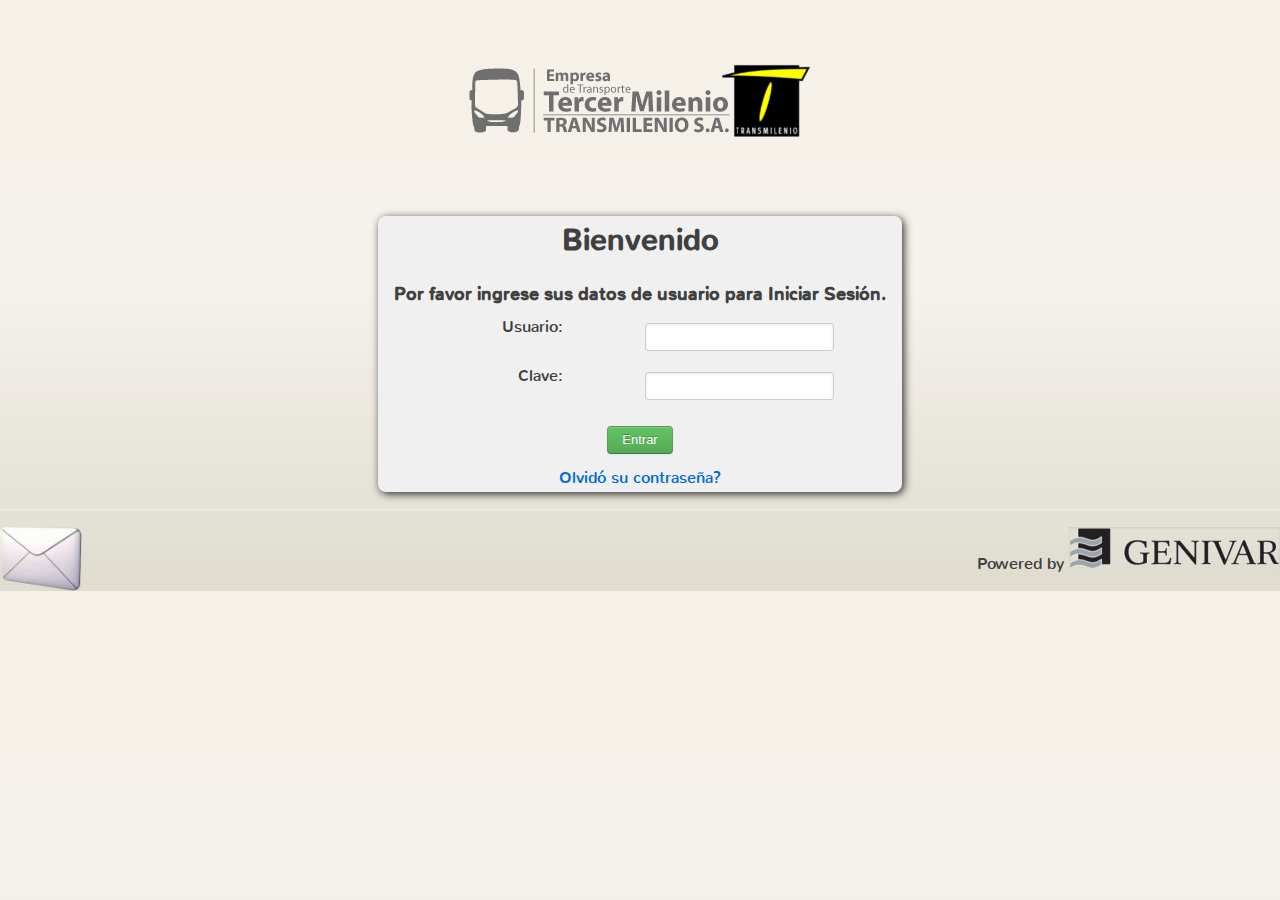
<file: index.html>
<!DOCTYPE html>
<html lang="es">
<head>
	<meta charset="utf-8"/>
	<meta name="viewport" content="width=device-width, initial-scale=1" />
	
	<title>Interventoría SITP</title>
	
	<link rel="stylesheet" href="css/jquery-ui-1.8.16.custom.css" rel="stylesheet" />
    <link rel="stylesheet" href="css/bootstrap.css" rel="stylesheet">

    <link rel="stylesheet" href="css/estilos.css" />
	
	<script src="Tools/HTML5/HTML5_enabling_script.js"></script>
	<script src="Tools/HTML5/prefixfree.min.js"></script>
	<script src="Tools/HTML5/jquery.js"></script>
	<script src="Tools/HTML5/jquery-ui.js"></script>
	
	<script src="js/funciones.js"></script>

	<link  rel="shortcut icon" href="css/imagenes/favicon.ico" />
</head>
<body>
<header>
</header>
<form id='frmLogin' href='#'>
	<h1>Bienvenido</h1>
	<h3>Por favor ingrese sus datos de usuario para Iniciar Sesión.</h3>
	<label class='labelForm' for='txtUsername'>Usuario:</label><input class='inputForm' type='text' id='txtUsername'/>
	<label class='labelForm' for='txtPassword'>Clave:</label><input class='inputForm' type='password' id='txtPassword'/>
	</br></br><input class='ui-button-success ui-button ui-widget ui-state-default ui-corner-all ui-button-text-only' type='submit' id='btnLogin' value='Entrar'/></br></br>
		<div id = "alertEstadoLogin" class="ui-widget">
			<div class="ui-state-error ui-corner-all" style="padding: 0 .7em;"> 
				<p><span class="ui-icon ui-icon-alert" style="float: left; margin-right: .3em;"></span> 
				<strong>Error:</strong>Acceso Denegado.</p>
			</div>
		</div>
	<a href='#'>Olvidó su contraseña?</a>
</form>

<footer>
	<a href="webmail"><img type='image' src='css/imagenes/correo.png' style="float:left;height:4em"/></a>
	Powered by <input type='image' src='css/imagenes/LogoGenivar-mini.png'/>
</footer>
</body>
</html>
</file>
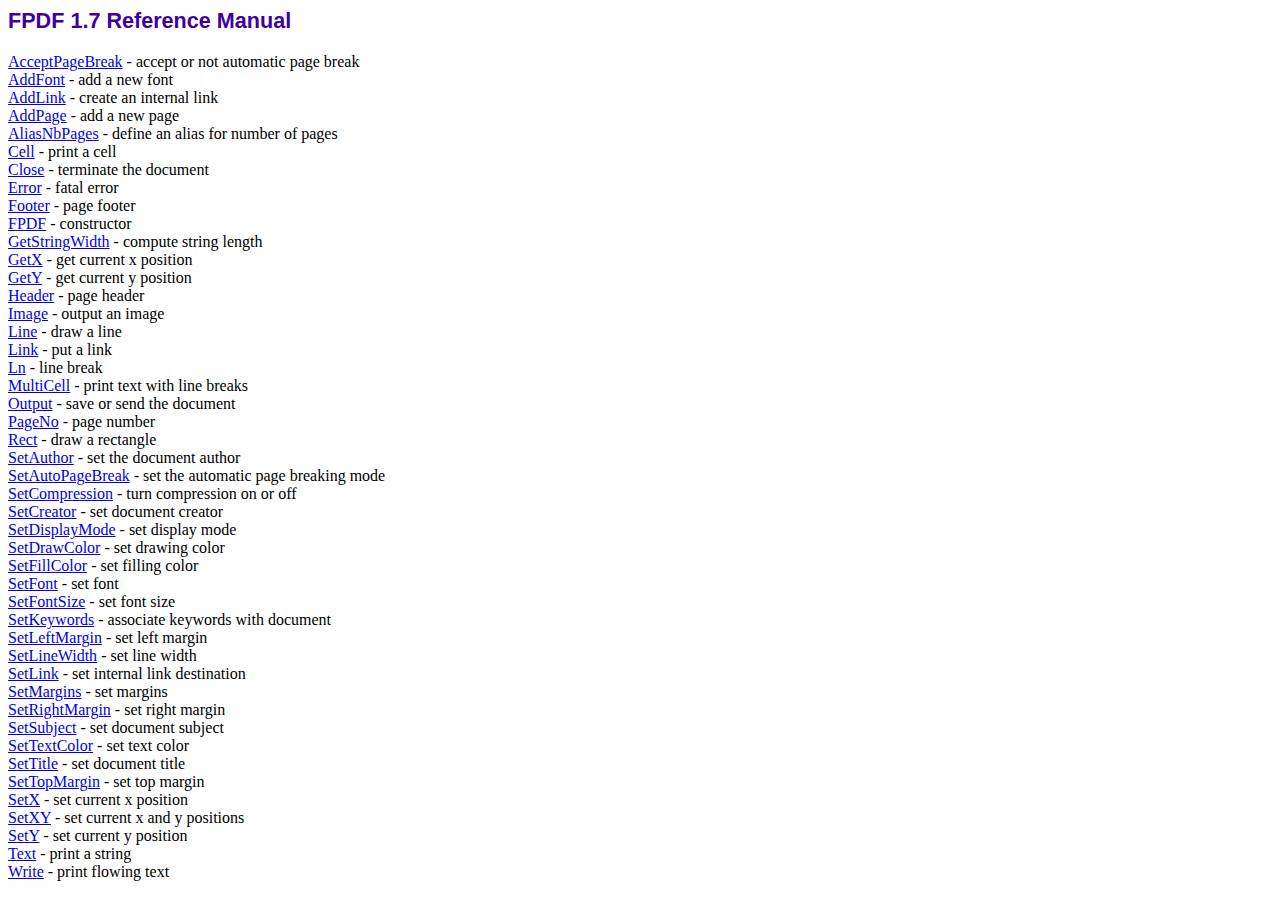
<file: Tools/FPDF/doc/index.htm>
<!DOCTYPE html PUBLIC "-//W3C//DTD HTML 4.01 Transitional//EN">
<html>
<head>
<meta http-equiv="Content-Type" content="text/html; charset=ISO-8859-1">
<title>FPDF 1.7 Reference Manual</title>
<link type="text/css" rel="stylesheet" href="../fpdf.css">
</head>
<body>
<h1>FPDF 1.7 Reference Manual</h1>
<a href="acceptpagebreak.htm">AcceptPageBreak</a> - accept or not automatic page break<br>
<a href="addfont.htm">AddFont</a> - add a new font<br>
<a href="addlink.htm">AddLink</a> - create an internal link<br>
<a href="addpage.htm">AddPage</a> - add a new page<br>
<a href="aliasnbpages.htm">AliasNbPages</a> - define an alias for number of pages<br>
<a href="cell.htm">Cell</a> - print a cell<br>
<a href="close.htm">Close</a> - terminate the document<br>
<a href="error.htm">Error</a> - fatal error<br>
<a href="footer.htm">Footer</a> - page footer<br>
<a href="fpdf.htm">FPDF</a> - constructor<br>
<a href="getstringwidth.htm">GetStringWidth</a> - compute string length<br>
<a href="getx.htm">GetX</a> - get current x position<br>
<a href="gety.htm">GetY</a> - get current y position<br>
<a href="header.htm">Header</a> - page header<br>
<a href="image.htm">Image</a> - output an image<br>
<a href="line.htm">Line</a> - draw a line<br>
<a href="link.htm">Link</a> - put a link<br>
<a href="ln.htm">Ln</a> - line break<br>
<a href="multicell.htm">MultiCell</a> - print text with line breaks<br>
<a href="output.htm">Output</a> - save or send the document<br>
<a href="pageno.htm">PageNo</a> - page number<br>
<a href="rect.htm">Rect</a> - draw a rectangle<br>
<a href="setauthor.htm">SetAuthor</a> - set the document author<br>
<a href="setautopagebreak.htm">SetAutoPageBreak</a> - set the automatic page breaking mode<br>
<a href="setcompression.htm">SetCompression</a> - turn compression on or off<br>
<a href="setcreator.htm">SetCreator</a> - set document creator<br>
<a href="setdisplaymode.htm">SetDisplayMode</a> - set display mode<br>
<a href="setdrawcolor.htm">SetDrawColor</a> - set drawing color<br>
<a href="setfillcolor.htm">SetFillColor</a> - set filling color<br>
<a href="setfont.htm">SetFont</a> - set font<br>
<a href="setfontsize.htm">SetFontSize</a> - set font size<br>
<a href="setkeywords.htm">SetKeywords</a> - associate keywords with document<br>
<a href="setleftmargin.htm">SetLeftMargin</a> - set left margin<br>
<a href="setlinewidth.htm">SetLineWidth</a> - set line width<br>
<a href="setlink.htm">SetLink</a> - set internal link destination<br>
<a href="setmargins.htm">SetMargins</a> - set margins<br>
<a href="setrightmargin.htm">SetRightMargin</a> - set right margin<br>
<a href="setsubject.htm">SetSubject</a> - set document subject<br>
<a href="settextcolor.htm">SetTextColor</a> - set text color<br>
<a href="settitle.htm">SetTitle</a> - set document title<br>
<a href="settopmargin.htm">SetTopMargin</a> - set top margin<br>
<a href="setx.htm">SetX</a> - set current x position<br>
<a href="setxy.htm">SetXY</a> - set current x and y positions<br>
<a href="sety.htm">SetY</a> - set current y position<br>
<a href="text.htm">Text</a> - print a string<br>
<a href="write.htm">Write</a> - print flowing text<br>
</body>
</html>
</file>
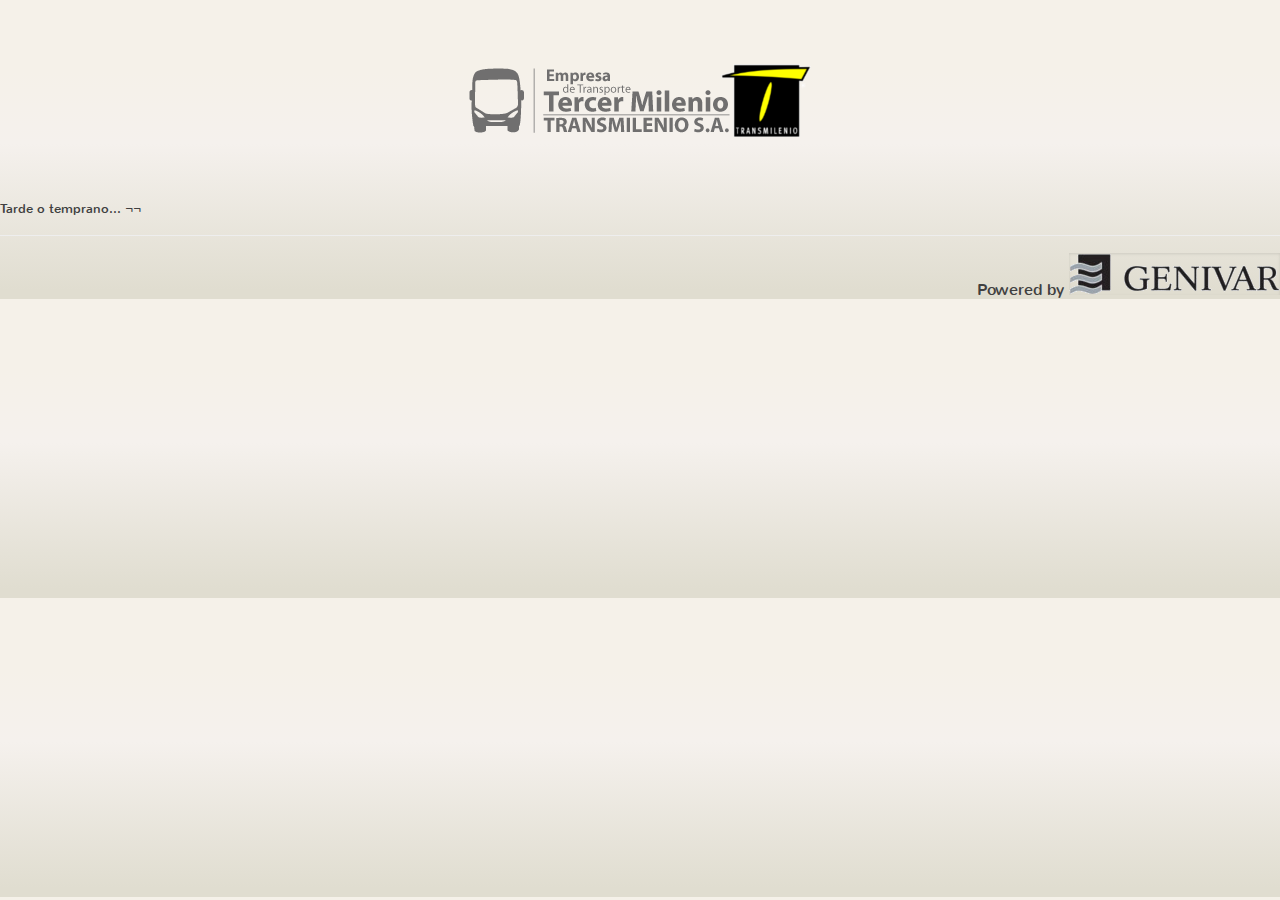
<file: geoloc.html>
<!DOCTYPE html>
<html lang="es">
<head>
	<meta charset="utf-8"/>
	<meta name="viewport" content="width=device-width, initial-scale=1" />
	<title>Interventoría SITP</title>
	
	<link rel="stylesheet" href="css/jquery-ui-1.8.16.custom.css" rel="stylesheet" />
    <link rel="stylesheet" href="css/bootstrap.css" rel="stylesheet">

    <link rel="stylesheet" href="css/estilos.css" media="screen" media="screen, handheld"/>
	
	<script src="Tools/HTML5/HTML5_enabling_script.js"></script>
	<script src="Tools/HTML5/prefixfree.min.js"></script>
	<script src="Tools/HTML5/jquery.js"></script>
	<script src="Tools/HTML5/jquery-ui.js"></script>
	
	 <script src="http://maps.google.com/maps/api/js?sensor=false">
	<script src="raphael-min.js"></script>
	<script src="funciones.js"></script>
	

	<link  rel="shortcut icon" href="css/imagenes/favicon.ico" />
</head>
<body>
<header>
</header>

		<section>
			<p id="status">Yo sé donde vivís...</p>
			<p id="Direccion"></p>
			<div id="mapa_canvas"></div>
		</section>
<footer>
	Powered by <input type='image' src='css/imagenes/LogoGenivar-mini.png'/>
</footer>
</body>
</html>
</file>
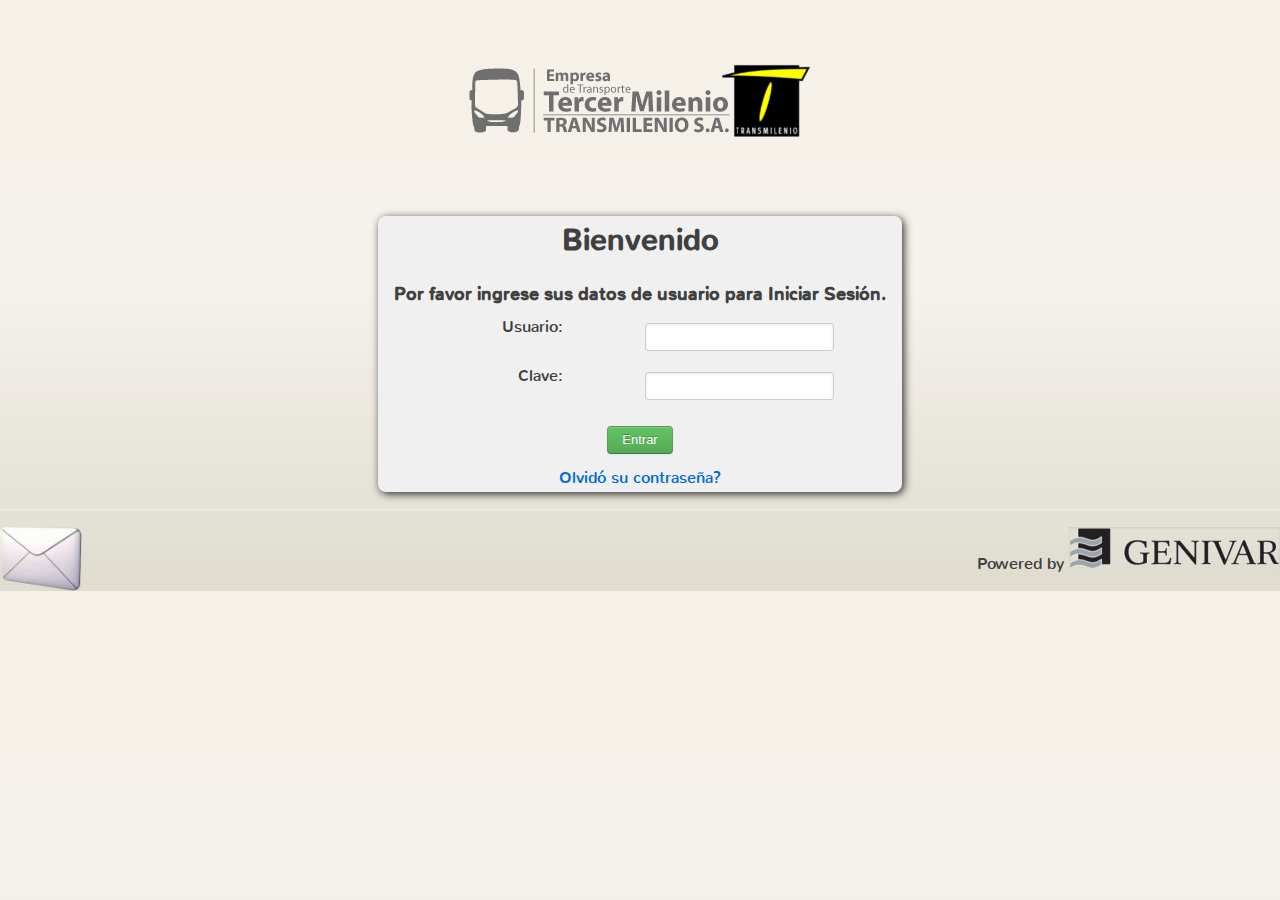
<file: home (copia).html>
<!DOCTYPE html>
<html lang="es">
<head>
	<meta charset="utf-8"/>
	<meta name="viewport" content="width=device-width, initial-scale=1" />
	<title>Interventoría SITP</title>
	
	<script src="Tools/HTML5/HTML5_enabling_script.js"></script>
	<script src="Tools/HTML5/jquery.js"></script>
	<script src="Tools/HTML5/jquery-ui.js"></script>
	<script src="Tools/HTML5/prefixfree.min.js"></script>
	
	<link rel="stylesheet" href="css/jquery-ui-1.8.16.custom.css"/>
    <link rel="stylesheet" href="css/bootstrap.css">
    
    <link rel="stylesheet" href="css/estilos_home.css" />
    
	<script src="Tools/HTML5/daterangepicker.jQuery.js"></script>
	<script src="Tools/HTML5/date.js"></script>

	<script src="http://maps.google.com/maps/api/js?sensor=false"></script>
	<script src="raphael-min.js"></script>
	
	<!--
	<script src="Tools/datepicker/datepicker.js"></script>
	<link rel="stylesheet" type="text/css" href="Tools/datepicker/base.css" />
	<link rel="stylesheet" type="text/css" href="Tools/datepicker/clean.css" />
-->

	<script src="js/funciones_home.js"></script>

	<!--elFinder-->
	<link rel="stylesheet" type="text/css" media="screen" href="css/jquery-ui-1.8.16.custom.css">
	
	<script src="Tools/jquery.dataTables.js"></script>
	<script src="Tools/jquery.pstrength-min.1.2.js"></script>
	
	<link  rel="shortcut icon" href="css/imagenes/favicon.ico" />
</head>
<body>
<header>
	<input id='imgHeader' type='image' src='css/imagenes/Header.png'/>
	<br>
	<div id='WelcomeMessage'>
		<h5 id='lblWelcome'>
			<label id='labelWelcome'>Bienvenido</label>: <span></span>
		</h5>
		<h5 id='lblWelcomeRol'>
			<label id='labelWelcomeRol'>Rol</label>: <span></span>
		</h5>		
	</div>
	<article id='SelectedSection'>
		<button id="lnkOcultarMenu"></button>
		<h4>Inicio</h4>
	</article>
</header>
	
	
	<ul id='MainMenu'>
		<!--<li id='lnkHome'><a id='lblHome' href="#DashBoard"></a></li>-->
			<!--<button id="obj" class="btn">Prueba</button>-->
		<li id="lnkDashboard" class="MainMenu_Item">
			<a id='lblDashboard' href='#Dashboard' act="" >
					<span class="ui-icon ui-icon-home" style="float: left; margin-right: .3em;"></span>
					<span class="MainMenuItem_Texto">Incio</span>
			</a>
		</li>
		<!--
		<li id="lnkOperaciones" class="MainMenu_Item">
			<a id='lblOperaciones' href='#Operaciones' act="" >
					<span class="ui-icon ui-icon-script" style="float: left; margin-right: .3em;"></span>
					<span class="MainMenuItem_Texto">Operaciones</span>
			</a>
		</li>

		<li id="lnkSeguridad" class="MainMenu_Item">
			<a id='lblSeguridad' href='#Seguridad' act="" >
					<span class="ui-icon ui-icon-script" style="float: left; margin-right: .3em;"></span>
					<span class="MainMenuItem_Texto">Seguridad</span>
			</a>
		</li>
	-->
		<li id="lnkVehiculos" class="MainMenu_Item">
			<a id='lblVehiculos' href='#Vehiculos' act="" >
					<span class="ui-icon ui-icon-script" style="float: left; margin-right: .3em;"></span>
					<span class="MainMenuItem_Texto">Vehículos</span>
			</a>
		</li>
		<!--
		<li id="lnkHallazgos" class="MainMenu_Item">
			<a id='lblHallazgos' href='#Hallazgos' act="" >
					<span class="ui-icon ui-icon-contact" style="float: left; margin-right: .3em;"></span>
					<span class="MainMenuItem_Texto">Hallazgos</span>
			</a>
		</li>
	-->
		<li id="lnkUsers" class="MainMenu_Item">
			<a id='lblUsers' href='#Users' act="" >
					<span class="ui-icon ui-icon-person" style="float: left; margin-right: .3em;"></span>
					<span class="MainMenuItem_Texto">Usuarios</span>
			</a>
		</li>
		<br>
		<li id="lnkLogout">
			<a id='lblLogout' href='' act="" >
					<span class="ui-icon ui-icon-power" style="float: left; margin-right: .3em;"></span>
					<span class="MainMenuItem_Texto">Cerrar Sesión</span>
			</a>
		</li>
		<footer id="MainMenu_Footer">
			Powered by <input type='image' src='css/imagenes/LogoGenivar-mini.png' style="height: 1.5em;width:6em";/>
		</footer>
	</ul>
		<section id='Users' class="Seccion" texto="Usuarios">
			<section id='Users_Message' class="ui-state-highlight ui-corner-all">
								<p>
									<span class="ui-icon ui-icon-info" style="float: left; margin-right: .3em;"></span>
									<strong>Hey!</strong> 
									<texto>.</texto>
								</p>
							</section>
			<section id='MyAccount_Options_CreatingUsers'>
					<form id='CreatingUsersCreate'>
							<div id='CreatingUsers_Create' class="ui-state-highlight ui-corner-all">
								<p>
									<span class="ui-icon ui-icon-info" style="float: left; margin-right: .3em;"></span>
									<strong>Hey!</strong> 
									<texto>La compañía ha sido creada.</texto>
								</p>
							</div>
						<label class='labelForm' for='txtCreatingUsersCreate_User'>Usuario: </label><input class='inputForm' type='text' id='txtCreatingUsersCreate_User' required/>
						<label class='labelForm' for='txtCreatingUsersCreate_Password'>Clave: </label><input class='password inputForm' type='password' id='txtCreatingUsersCreate_Password' required/>
						<label class='labelForm' for='txtCreatingUsersCreate_ReTypePassword'>Nuevamente la clave: </label><input class='inputForm' type='password' id='txtCreatingUsersCreate_ReTypePassword'/>
						
						<label class='labelForm' for='cboCreatingUsersCreate_Rol'>Rol</label><select class='inputForm' id='cboCreatingUsersCreate_Rol'></select>
						<label class='labelForm' for='txtCreatingUsersCreate_Name'>Nombre: </label><input class='inputForm' type='text' id='txtCreatingUsersCreate_Name' required/>
						<label class='labelForm' for='txtCreatingUsersCreate_DisplayName'>NickName: </label><input class='inputForm' type='text' id='txtCreatingUsersCreate_DisplayName' required/>
						<label class='labelForm' for='txtCreatingUsersCreate_Email'>Correo: </label><input class='inputForm' type='email' id='txtCreatingUsersCreate_Email'/>
						
						<label class='labelForm' for='txtCreatingUsersCreate_Company'>Departamento: </label><select class='inputForm' id='txtCreatingUsersCreate_Company'></select>
						
						<section id='CompanyData'>
							<center>
								<label class='labelForm' id='lblCompanyURL' for='txtCreatingUsersCreate_CompanyOther'>Nombre Nuevo Departamento: </label><input class='inputForm' type='text' id='txtCreatingUsersCreate_CompanyOther'/>
								</br>
								<button class='ui-button-primary ui-button ui-widget ui-corner-all' id='btnCompanyDataCreate'>Crear</button>
								<button class='ui-button-error ui-button ui-widget ui-corner-all' id = 'btnCompanyDataCancel'>Cancelar</button>
							</center>
						</section>

						<label class='labelForm' for='txtCreatingUsersCreate_Phone'>Teléfono: </label><input class='inputForm' type='text' id='txtCreatingUsersCreate_Phone'/>
						</br></br>
						<center>
						<input class='ui-button-success ui-button ui-widget ui-corner-all' type='submit' id='btnMyAccount_Save' value='Crear'/>
						<button class='ui-button-default ui-button ui-widget ui-corner-all' id='btnMyAccount_CreatingUsersCreate_Reset'>Limpiar</button>
						</center>
						</br></br>
					</form>
				</section>
				<section id='MyAccount_Options_MyUsers'>
					<center>
						<button id='tableMyUsersRefresh' title"Refrescar" class='ui-button-default ui-button ui-widget ui-corner-all'><strong><span class="ui-icon ui-icon-refresh" style="color: green;"></span></strong></button>
						<button id='lnkCreatingUsers' class='ui-button-default ui-button ui-widget ui-corner-all' title='Crear Usuario'><strong><span class="ui-icon ui-icon-plusthick" style="color: green;"></span></strong></button>
					</center>
						<div id='MyUsers_DeleteAlert' class="ui-state-highlight ui-corner-all">
								<p>
									<span class="ui-icon ui-icon-info" style="float: left; margin-right: .3em;"></span>
									<strong>Hey!</strong> 
									<texto>La compañía ha sido creada.</texto>
								</p>
						</div>
					<table id='tableMyUsers'>
					   <thead>
						<tr>
							<th>Usuario</th>
							<th>Nombre</th>
							<th>Estado</th>
							<th>Rol</th>
						</tr>
					   </thead>
					   <tbody></tbody>
					</table>
						<section id='MyUsers_InfoUser'>
							<li id='MyUsers_Info_NickName'>NickName: <span></span></li>
							<li id='MyUsers_Info_Mail'>Correo: <span></span></li>
							<li id='MyUsers_Info_Phone'>Telefono: <span></span></li>
							<li id='MyUsers_Info_Owner'>Creado Por: <span></span></li>
							<li id='MyUsers_Info_Company'>Departamento: <span></span></li>
							
							
							<section id='MyUsers_InfoUser_Botones'>
								<button title='Iniciar Sesión' id='btnMyUsers_LoginAsAUser' class='ui-button-default ui-button ui-widget ui-corner-all'  idUser = '' State='' IdCompany='' UserName='' DisplayName='' Mail='' Owner='' IdInitialRol='' RolName=''><strong><span class='ui-icon ui-icon-play'></span></strong></button>
								<button title='Editar' id='btnMyUsers_Edit' class='ui-button-default ui-button ui-widget ui-corner-all' idUser = ''  State='' IdCompany='' UserName='' DisplayName='' Mail='' Owner='' IdInitialRol=''><strong><span class='ui-icon ui-icon-person'></span></strong></button>
								
								<button title='Editar Permisos' id='btnMyUsers_EditPermissions' class='ui-button-default ui-button ui-widget ui-corner-all' idUser='' UserName=''><strong><span class='ui-icon ui-icon-unlocked'></span></strong></button>
								
								<button title='Cambiar Clave' id='btnMyUsers_KeyChange' class='ui-button-default ui-button ui-widget ui-corner-all' idUser='' UserName=''><strong><span class='ui-icon ui-icon-key'></span></strong></button>
							</section>
						</section>
				
					<div id='MyUsers_Edit' title='Editar' IdUsuario='0'>
							<section id='MyUsersEdit_Message' class="ui-state-highlight ui-corner-all">
								<p>
									<span class="ui-icon ui-icon-info" style="float: left; margin-right: .3em;"></span>
									<strong>Hey!</strong> 
									<texto>.</texto>
								</p>
							</section>
						</center>		
						<form id="MyUsers_Edit_Key">
							<section id='MyUsersEdit_Message_Key' class="ui-state-highlight ui-corner-all">
								<p>
									<span class="ui-icon ui-icon-info" style="float: left; margin-right: .3em;"></span>
									<strong>Hey!</strong> 
									<texto>.</texto>
								</p>
							</section>
							<label class='labelForm' for='txtMyUsersEdit_Password'>Clave: </label><input class='password inputForm' type='password' id='txtMyUsersEdit_Password' />
							<label class='labelForm' for='txtMyUsersEdit_ReTypePassword'>Nuevamente la Clave: </label><input class='inputForm' type='password' id='txtMyUsersEdit_ReTypePassword'/>
						</form>

						<label class='labelForm' for='txtMyUsersEdit_State'>Estado: </label>
						<select class='inputForm' id='txtMyUsersEdit_State'>
							<option value='Activo'>Activo</option>
							<option value='Inactivo'>Inactivo</option>		
						</select>																						

						<label class='labelForm' for='txtMyUsersEdit_Name'>Nombre: </label><input class='inputForm' type='text' id='txtMyUsersEdit_Name' />
						<label class='labelForm' for='txtMyUsersEdit_DisplayName'>NickName: </label><input class='inputForm' type='text' id='txtMyUsersEdit_DisplayName' />
						<label class='labelForm' for='txtMyUsersEdit_Email'>Correo: </label><input class='inputForm' type='email' id='txtMyUsersEdit_Email'/>
						<label class='labelForm' for='txtMyUsersEdit_Company'>Departamento: </label>
						<select class='inputForm' id='txtMyUsersEdit_Company'></select>
						<section id='CompanyData_Edit'>
							<center>
								<label class='labelForm' id='lblCompanyURL' for='txtCreatingUsersEdit_CompanyOther'>Nombre Nuevo Departamento: </label><input class='inputForm' type='text' id='txtCreatingUsersEdit_CompanyOther'/>
								</br>
								<button class='ui-button-primary ui-button ui-widget ui-corner-all' id='btnCompanyDataCreate_Edit'>Crear</button>
								<button class='ui-button-error ui-button ui-widget ui-corner-all' id = 'btnCompanyDataCancel_Edit'>Cancelar</button>
							</center>
						</section>

						<label class='labelForm' for='txtMyUsersEdit_Phone'>Telefono: </label><input class='inputForm' type='text' id='txtMyUsersEdit_Phone'/>
						<center>
					</div>
				</section>
				<section id='MyUsersEdit_Permissions'>
					<label for='MyUsersEdit_Permissions_Rol'>Rol</label>
					<select id='MyUsersEdit_Permissions_Rol'></select>
					<table id='UserTableFunctions'>
					  <thead>
						<tr>
							<th>Estado</th>
							<th>Nombre</th>
							<th>Función</th>
						</tr>
					  </thead>
					  <tbody></tbody>
					</table>
				</section>
		</section>
		<section id="Dashboard" class="Seccion" texto="Inicio">
			
		</section>
		<section id="Vehiculos" class="Seccion" texto="Vehículos">
			<center>	
				<br></br>
			<section id="radioset_Vehiculo_Empresas"></section>		
			<br />
			
				<div id="radioset_Vehiculo_Zona"></div>
			</center>
			<div id="Vehiculo_DatosVehiculo">
				<table border="0">
					<tr>
						<td>N° Interno</td>
						<td>Placa</td>
					</tr>
					<tr>
						<td>
							<input class='inputForm' id='txtVehiculo_NInterno' Parametro="Bus_Codigo"/>
						</td>
						<td>
							<input class='inputForm' id='txtVehiculo_Placa' Parametro="Bus_Placa" />
						</td>
					</tr>
				</table>
			</div>
			
			<div id="cntVehiculo_Datos">
				<form id="Vehiculo_Datos">
					<!--
					<label id="lbl_txtVehiculo_Ruta" class='labelForm' for='txtVehiculo_Ruta'>Kilometraje: </label><input class='inputForm' type='text' id='txtVehiculo_Ruta'/>
				-->

					<label class='labelForm' for='txtVehiculo_Fecha'>Fecha: </label><input class='inputForm' type='text' id='txtVehiculo_Fecha' required/>

					<label class='labelForm' for='txtVehiculo_Hora'>Hora: </label><input class='inputForm' type='text' id='txtVehiculo_Hora' required/>

					<label class='labelForm' for='txtVehiculo_Direccion'>Dirección: </label><input class='inputForm' type='text' id='txtVehiculo_Direccion' required/>

					<center>
						<div id="radioset_Vehiculo_TipoInspeccion">
							<input type="radio" id="rdbV_TipoInspeccion1" name="rdbV_TipoInspeccion" value="1" checked="checked"/><label for="rdbV_TipoInspeccion1">Inspección</label>
							<input type="radio" id="rdbV_TipoInspeccion2" name="rdbV_TipoInspeccion" value="2" /><label for="rdbV_TipoInspeccion2">Hallazgo</label>
							<input type="radio" id="rdbV_TipoInspeccion3" name="rdbV_TipoInspeccion" value="3" /><label for="rdbV_TipoInspeccion3">Inmovilizar</label>
							<input type="radio" id="rdbV_TipoInspeccion4" name="rdbV_TipoInspeccion" value="4" /><label for="rdbV_TipoInspeccion4">Habilitar</label>
						</div>
					</center>
					<div id ="Vehiculo_TipoInspeccion">
						<div id="rdbV_TipoInspeccion_Hallazgo">
							<label class='labelForm' for='txtVehiculo_CodigoMulta'>Infracción: </label><input class='inputForm' type='text' id='txtVehiculo_CodigoMulta' required/>

							<label class='labelForm' for='txtVehiculo_DescripcionMulta'>Descripción:</label><textarea class='inputForm' id='txtVehiculo_DescripcionMulta' readonly></textarea>

							<iframe src="Tools/subir"></iframe>
						</div>
						<div id="rdbV_TipoInspeccion_Inmovilizar">
							<label class='labelForm' for='txtVehiculo_CodigoInmovilizacion'>Causa: </label><input class='inputForm' type='text' id='txtVehiculo_CodigoInmovilizacion' required/>

							<label class='labelForm' for='txtVehiculo_CriterioInmovilizacion'>Causa:</label><textarea class='inputForm' id='txtVehiculo_CriterioInmovilizacion' readonly></textarea>

							<label class='labelForm' for='txtVehiculo_CausaInmovilizacion'>Criterio:</label><textarea class='inputForm' id='txtVehiculo_CausaInmovilizacion' readonly></textarea>
						</div>
					</div>
					

					<label class='labelForm' for='txtVehiculo_Observaciones'>Observaciones:</label><textarea class='inputForm' id='txtVehiculo_Observaciones' ></textarea>
					<br></br>
					<center>
						<button id="obj" class="btn ui-button-primary" style="width:15em;">Guardar</button>
					</center>

				</form>
				<center>
					<button id="btnVehiculo_Nuevo" class="btn ui-button-success" style="width:15em;">Nuevo</button>
				</center>	

			</div>
		
		</section>
		<section id="Seguridad" class="Seccion" texto="Seguridad">
			<center>	
				<br></br>
			<section id="radioset_Seguridad_Empresas"></section>		
			<br />
				<div id="radioset_Seguridad_Zona"></div>
			</center>
			<div id="Seguridad_DatosVehiculo">
				<table border="0">
					<tr>
						<td>Fecha</td>
						<td><input class='inputForm' id='txtSeguridad_Fecha' /></td>
						<td>Hora</td>
						<td><input class='inputForm' id='txtSeguridad_Hora'  />	</td>
					</tr>
					<tr>
						<td >Dirección</td>
						<td colspan="4"><input  class='inputForm' id='txtSeguridad_Direccion' /></td>
					</tr>
					<tr>
						<td>S/N</td>
						<td><input class='inputForm' id='txtSeguridad_Serial' /></td>
					</tr>
				</table>
					<center>
						<div id="radioset_Seguridad_TipoInspeccion">
							<input type="radio" id="rdbS_TipoInspeccion1" name="rdbS_TipoInspeccion" value="1" checked="checked"/><label for="rdbS_TipoInspeccion1">Inspección</label>
							<input type="radio" id="rdbS_TipoInspeccion2" name="rdbS_TipoInspeccion" value="2" /><label for="rdbS_TipoInspeccion2">Hallazgo</label>
							<input type="radio" id="rdbS_TipoInspeccion3" name="rdbS_TipoInspeccion" value="3" /><label for="rdbS_TipoInspeccion3">Velocidad</label>
							<input type="radio" id="rdbS_TipoInspeccion4" name="rdbS_TipoInspeccion" value="4" /><label for="rdbS_TipoInspeccion4">Alcoholimetría</label>
						</div>
					</center>
				<form id="Seguridad_Datos_Velocidad">
					<table border="0">
						<tr>
							<td>Numero Interno</td>
							<td>Placa</td>
							<td>Ruta</td>
						</tr>
						<tr>
							<td><input id='txtSeguridad_NInterno' Parametro="Bus_Codigo" required /></td>
							<td><input id='txtSeguridad_Placa' Parametro="Bus_Placa" required />	</td>
							<td><input id='txtSeguridad_Velocidad_Ruta' required />	</td>
						</tr>
						
						<tr>
							<td>Limite de Velocidad</td>
							<td>Velocidad Medida</td>
							<td>Distancia</td>
						</tr>
						<tr>
							<td><input id='txtSeguridad_VelocidadLimite' required /></td>
							<td><input id='txtSeguridad_VelocidadMedida' required /></td>
							<td><input id='txtSeguridad_Distancia' required />	</td>
						</tr>
					</table>
					<br></br>
					<center>
						<button id="obj" class="btn ui-button-primary" style="width:15em;">Guardar y nuevo</button>
					</center>

				</form>

				<form id="Seguridad_Datos_Alcoholimetria">
					<table border="0">
						<tr>
							<td>Operador</td>
							<td>Movil</td>
							<td>Ruta</td>
						</tr>
						<tr>
							<td><input id='txtSeguridad_Operador' required /></td>
							<td><input id='txtSeguridad_Placa' Parametro="Bus_Codigo" required />	</td>
							<td><input id='txtSeguridad_Velocidad_Ruta' required />	</td>
						</tr>
						<tr>
							
							<td>Numero De Prueba</td>
							
							<td><input id='txtSeguridad_NumPrueba' required /></td>
						</tr>
					</table>
					<br></br>
					<center>
						<div id="radioset_Seguridad_Alcoholimetria_Test">
							<input type="radio" id="rdbSeguridad_Test1" name="rdbSeguridad_Test" attrValor="1" value="1" /><label for="rdbSeguridad_Test1" >Positivo</label>
							<input type="radio" id="rdbSeguridad_Test2" name="rdbSeguridad_Test" attrValor="0" value="2" /><label for="rdbSeguridad_Test2" >Negativo</label>
						</div>
						<div id="cntTestAutomatica">
							<label class='labelForm' for='txtSeguridad_TestAutomatica'>Test Automatica: </label><input class='inputForm' type='number' id='txtSeguridad_TestAutomatica' required/>
						</div>
						<br></br>


						<button id="obj" class="btn ui-button-primary" style="width:15em;">Guardar y nuevo</button>
					</center>

				</form>
				<form id ="Seguridad_TipoInspeccion">
						<div id="rdbS_TipoInspeccion_Hallazgo">
							<label class='labelForm' for='txtSeguridad_CodigoMulta'>Infracción: </label><input class='inputForm' type='text' id='txtSeguridad_CodigoMulta' required/>

							
							<label class='labelForm' for='txtSeguridad_DescripcionMulta'>Descripción:</label><textarea class='inputForm' id='txtSeguridad_DescripcionMulta' readonly></textarea>

							<iframe src="Tools/subir"></iframe>
						</div>
				</form>

				<center>
					<button id="btnSeguridad_Nuevo" class="btn ui-button-success" style="width:15em;">Limpiar</button>
				</center>
		</section>
		<section id="Hallazgos" class="Seccion" texto="Hallazgos">
			<center>
				<section id="Hallazgos_Subdirecciones">
					<label for='rdbHallazgo_Subdireccion1'>Vehículos</label>
					<input type='radio' id='rdbHallazgo_Subdireccion1' name="rdbHallazgo_Subdireccion" value="1" />

					<label for='rdbHallazgo_Subdireccion2'>Seguridad</label>
					<input type='radio' id='rdbHallazgo_Subdireccion2' name="rdbHallazgo_Subdireccion" value="2" />

					<label for='rdbHallazgo_Subdireccion3'>Operaciones</label>
					<input type='radio' id='rdbHallazgo_Subdireccion3' name="rdbHallazgo_Subdireccion" value="3" />
				</section>
				<br/>
				<div id="radioset_Hallazgos_Empresas"></div>		
			
				<br/>
					
				<div id="radioset_Hallazgos_Zona"></div>


			</center>
		</section>
		
</body>
</html>
</file>
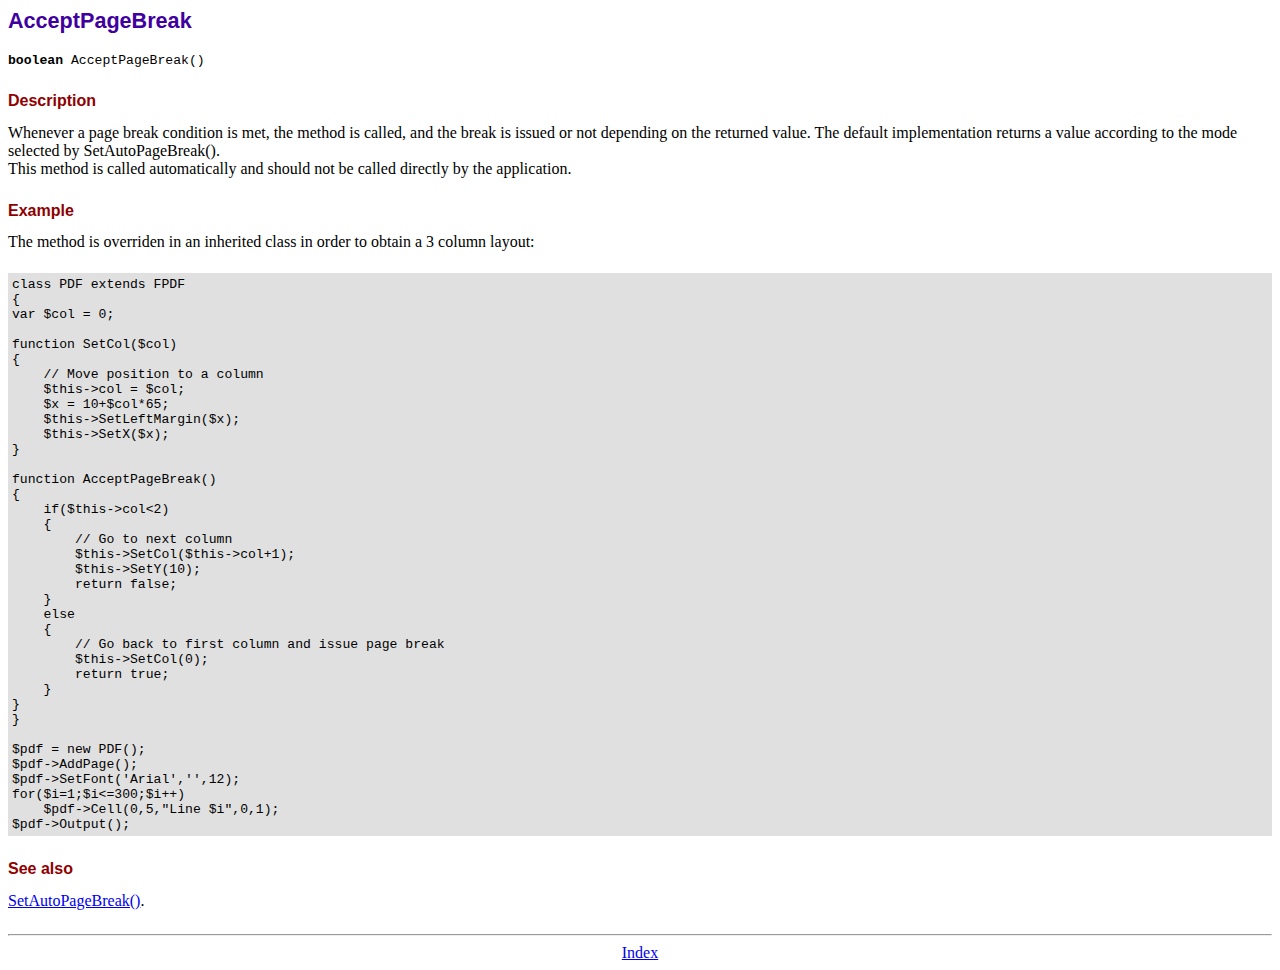
<file: Tools/FPDF/doc/acceptpagebreak.htm>
<!DOCTYPE html PUBLIC "-//W3C//DTD HTML 4.01 Transitional//EN">
<html>
<head>
<meta http-equiv="Content-Type" content="text/html; charset=ISO-8859-1">
<title>AcceptPageBreak</title>
<link type="text/css" rel="stylesheet" href="../fpdf.css">
</head>
<body>
<h1>AcceptPageBreak</h1>
<code><b>boolean</b> AcceptPageBreak()</code>
<h2>Description</h2>
Whenever a page break condition is met, the method is called, and the break is issued or not
depending on the returned value. The default implementation returns a value according to the
mode selected by SetAutoPageBreak().
<br>
This method is called automatically and should not be called directly by the application.
<h2>Example</h2>
The method is overriden in an inherited class in order to obtain a 3 column layout:
<div class="doc-source">
<pre><code>class PDF extends FPDF
{
var $col = 0;

function SetCol($col)
{
    // Move position to a column
    $this-&gt;col = $col;
    $x = 10+$col*65;
    $this-&gt;SetLeftMargin($x);
    $this-&gt;SetX($x);
}

function AcceptPageBreak()
{
    if($this-&gt;col&lt;2)
    {
        // Go to next column
        $this-&gt;SetCol($this-&gt;col+1);
        $this-&gt;SetY(10);
        return false;
    }
    else
    {
        // Go back to first column and issue page break
        $this-&gt;SetCol(0);
        return true;
    }
}
}

$pdf = new PDF();
$pdf-&gt;AddPage();
$pdf-&gt;SetFont('Arial','',12);
for($i=1;$i&lt;=300;$i++)
    $pdf-&gt;Cell(0,5,&quot;Line $i&quot;,0,1);
$pdf-&gt;Output();</code></pre>
</div>
<h2>See also</h2>
<a href="setautopagebreak.htm">SetAutoPageBreak()</a>.
<hr style="margin-top:1.5em">
<div style="text-align:center"><a href="index.htm">Index</a></div>
</body>
</html>
</file>
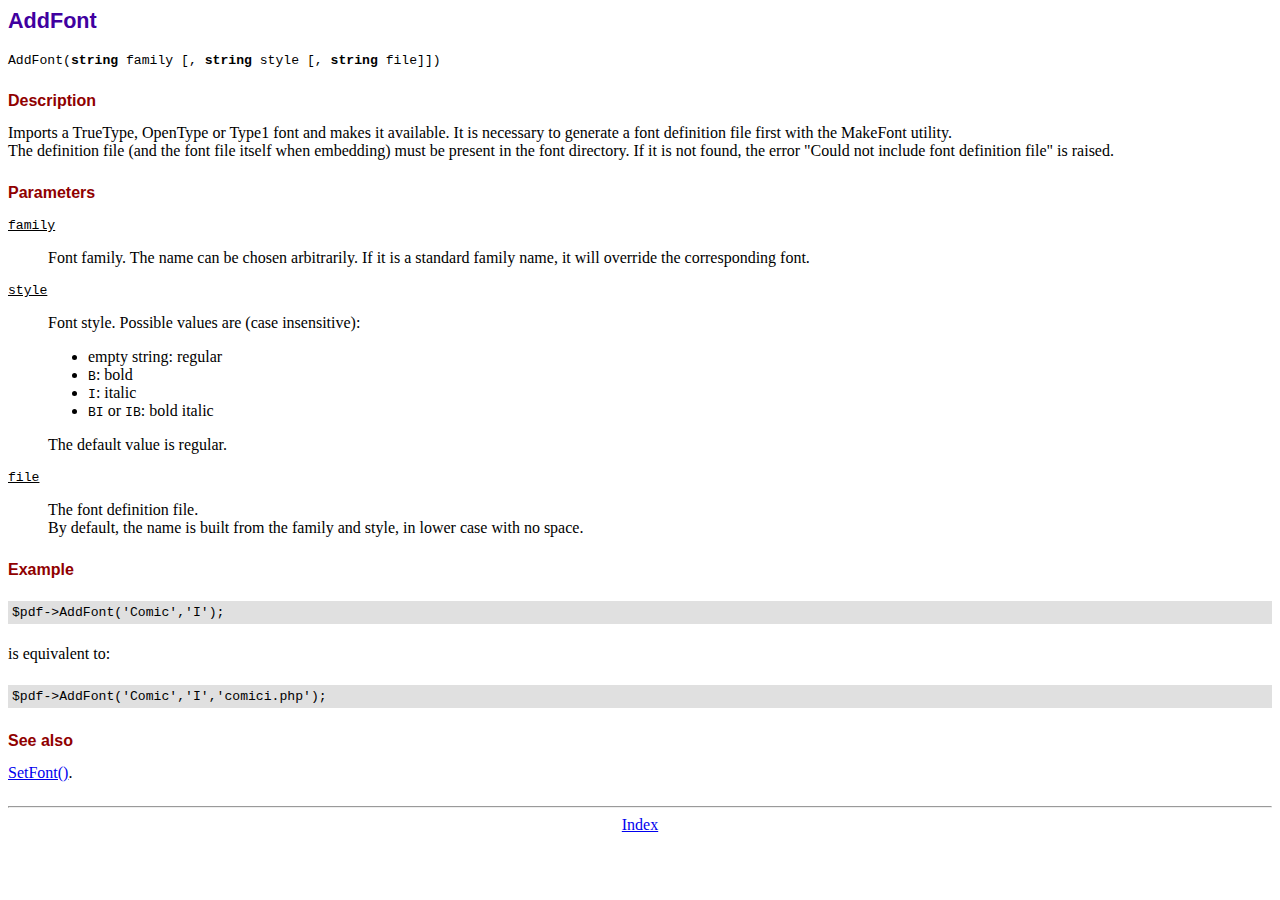
<file: Tools/FPDF/doc/addfont.htm>
<!DOCTYPE html PUBLIC "-//W3C//DTD HTML 4.01 Transitional//EN">
<html>
<head>
<meta http-equiv="Content-Type" content="text/html; charset=ISO-8859-1">
<title>AddFont</title>
<link type="text/css" rel="stylesheet" href="../fpdf.css">
</head>
<body>
<h1>AddFont</h1>
<code>AddFont(<b>string</b> family [, <b>string</b> style [, <b>string</b> file]])</code>
<h2>Description</h2>
Imports a TrueType, OpenType or Type1 font and makes it available. It is necessary to generate a font
definition file first with the MakeFont utility.
<br>
The definition file (and the font file itself when embedding) must be present in the font directory.
If it is not found, the error "Could not include font definition file" is raised.
<h2>Parameters</h2>
<dl class="param">
<dt><code>family</code></dt>
<dd>
Font family. The name can be chosen arbitrarily. If it is a standard family name, it will
override the corresponding font.
</dd>
<dt><code>style</code></dt>
<dd>
Font style. Possible values are (case insensitive):
<ul>
<li>empty string: regular</li>
<li><code>B</code>: bold</li>
<li><code>I</code>: italic</li>
<li><code>BI</code> or <code>IB</code>: bold italic</li>
</ul>
The default value is regular.
</dd>
<dt><code>file</code></dt>
<dd>
The font definition file.
<br>
By default, the name is built from the family and style, in lower case with no space.
</dd>
</dl>
<h2>Example</h2>
<div class="doc-source">
<pre><code>$pdf-&gt;AddFont('Comic','I');</code></pre>
</div>
is equivalent to:
<div class="doc-source">
<pre><code>$pdf-&gt;AddFont('Comic','I','comici.php');</code></pre>
</div>
<h2>See also</h2>
<a href="setfont.htm">SetFont()</a>.
<hr style="margin-top:1.5em">
<div style="text-align:center"><a href="index.htm">Index</a></div>
</body>
</html>
</file>
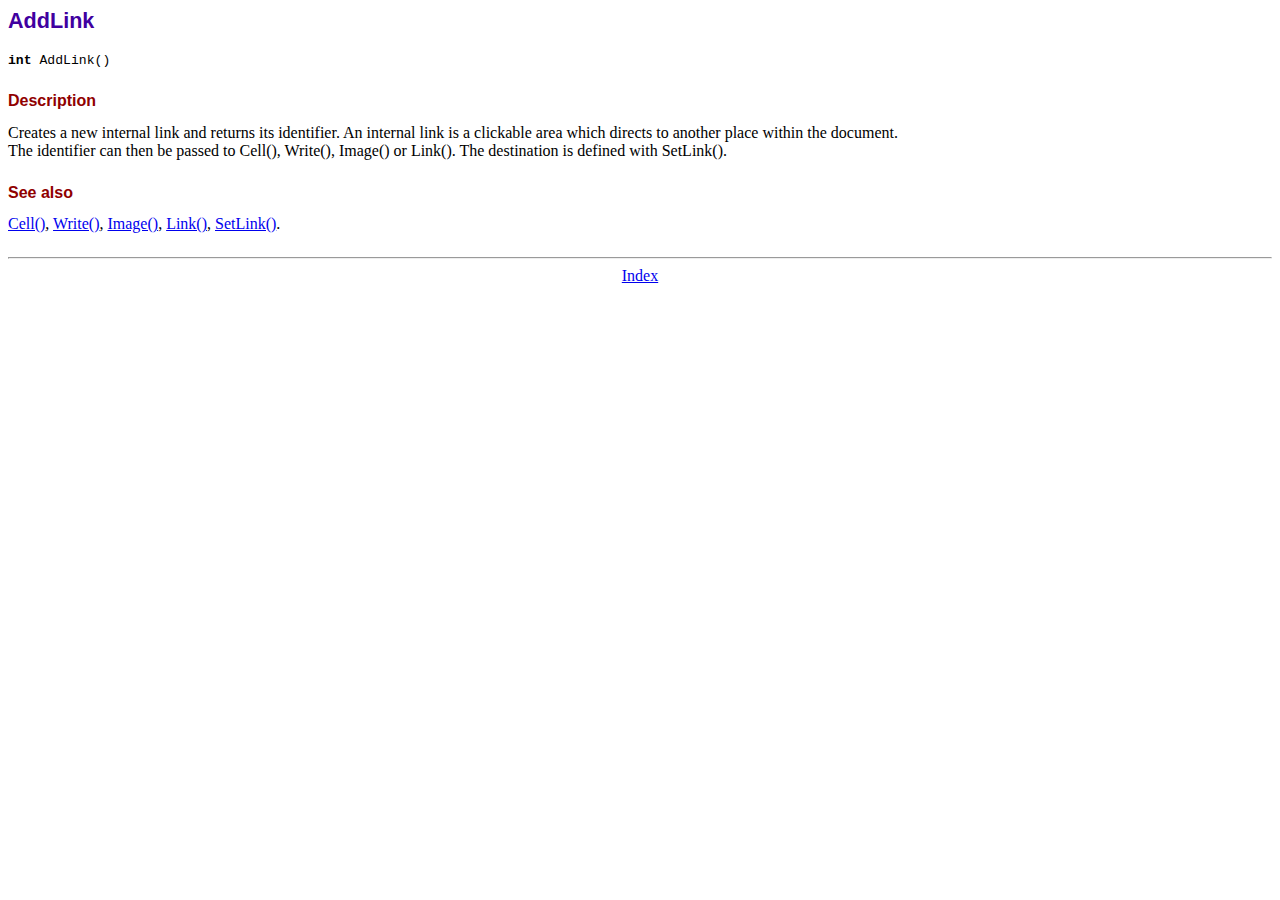
<file: Tools/FPDF/doc/addlink.htm>
<!DOCTYPE html PUBLIC "-//W3C//DTD HTML 4.01 Transitional//EN">
<html>
<head>
<meta http-equiv="Content-Type" content="text/html; charset=ISO-8859-1">
<title>AddLink</title>
<link type="text/css" rel="stylesheet" href="../fpdf.css">
</head>
<body>
<h1>AddLink</h1>
<code><b>int</b> AddLink()</code>
<h2>Description</h2>
Creates a new internal link and returns its identifier. An internal link is a clickable area
which directs to another place within the document.
<br>
The identifier can then be passed to Cell(), Write(), Image() or Link(). The destination is
defined with SetLink().
<h2>See also</h2>
<a href="cell.htm">Cell()</a>,
<a href="write.htm">Write()</a>,
<a href="image.htm">Image()</a>,
<a href="link.htm">Link()</a>,
<a href="setlink.htm">SetLink()</a>.
<hr style="margin-top:1.5em">
<div style="text-align:center"><a href="index.htm">Index</a></div>
</body>
</html>
</file>
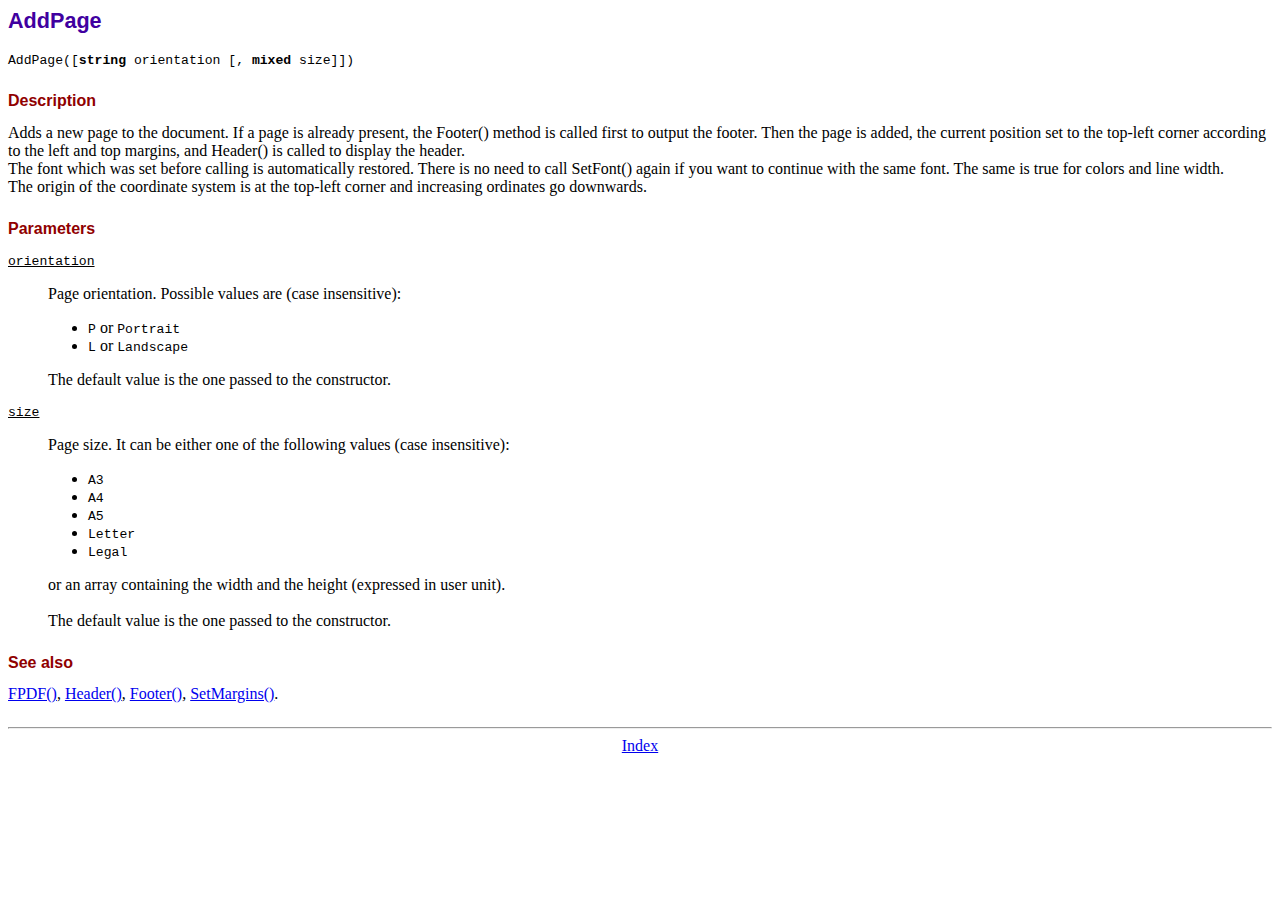
<file: Tools/FPDF/doc/addpage.htm>
<!DOCTYPE html PUBLIC "-//W3C//DTD HTML 4.01 Transitional//EN">
<html>
<head>
<meta http-equiv="Content-Type" content="text/html; charset=ISO-8859-1">
<title>AddPage</title>
<link type="text/css" rel="stylesheet" href="../fpdf.css">
</head>
<body>
<h1>AddPage</h1>
<code>AddPage([<b>string</b> orientation [, <b>mixed</b> size]])</code>
<h2>Description</h2>
Adds a new page to the document. If a page is already present, the Footer() method is called
first to output the footer. Then the page is added, the current position set to the top-left
corner according to the left and top margins, and Header() is called to display the header.
<br>
The font which was set before calling is automatically restored. There is no need to call
SetFont() again if you want to continue with the same font. The same is true for colors and
line width.
<br>
The origin of the coordinate system is at the top-left corner and increasing ordinates go
downwards.
<h2>Parameters</h2>
<dl class="param">
<dt><code>orientation</code></dt>
<dd>
Page orientation. Possible values are (case insensitive):
<ul>
<li><code>P</code> or <code>Portrait</code></li>
<li><code>L</code> or <code>Landscape</code></li>
</ul>
The default value is the one passed to the constructor.
</dd>
<dt><code>size</code></dt>
<dd>
Page size. It can be either one of the following values (case insensitive):
<ul>
<li><code>A3</code></li>
<li><code>A4</code></li>
<li><code>A5</code></li>
<li><code>Letter</code></li>
<li><code>Legal</code></li>
</ul>
or an array containing the width and the height (expressed in user unit).<br>
<br>
The default value is the one passed to the constructor.
</dd>
</dl>
<h2>See also</h2>
<a href="fpdf.htm">FPDF()</a>,
<a href="header.htm">Header()</a>,
<a href="footer.htm">Footer()</a>,
<a href="setmargins.htm">SetMargins()</a>.
<hr style="margin-top:1.5em">
<div style="text-align:center"><a href="index.htm">Index</a></div>
</body>
</html>
</file>
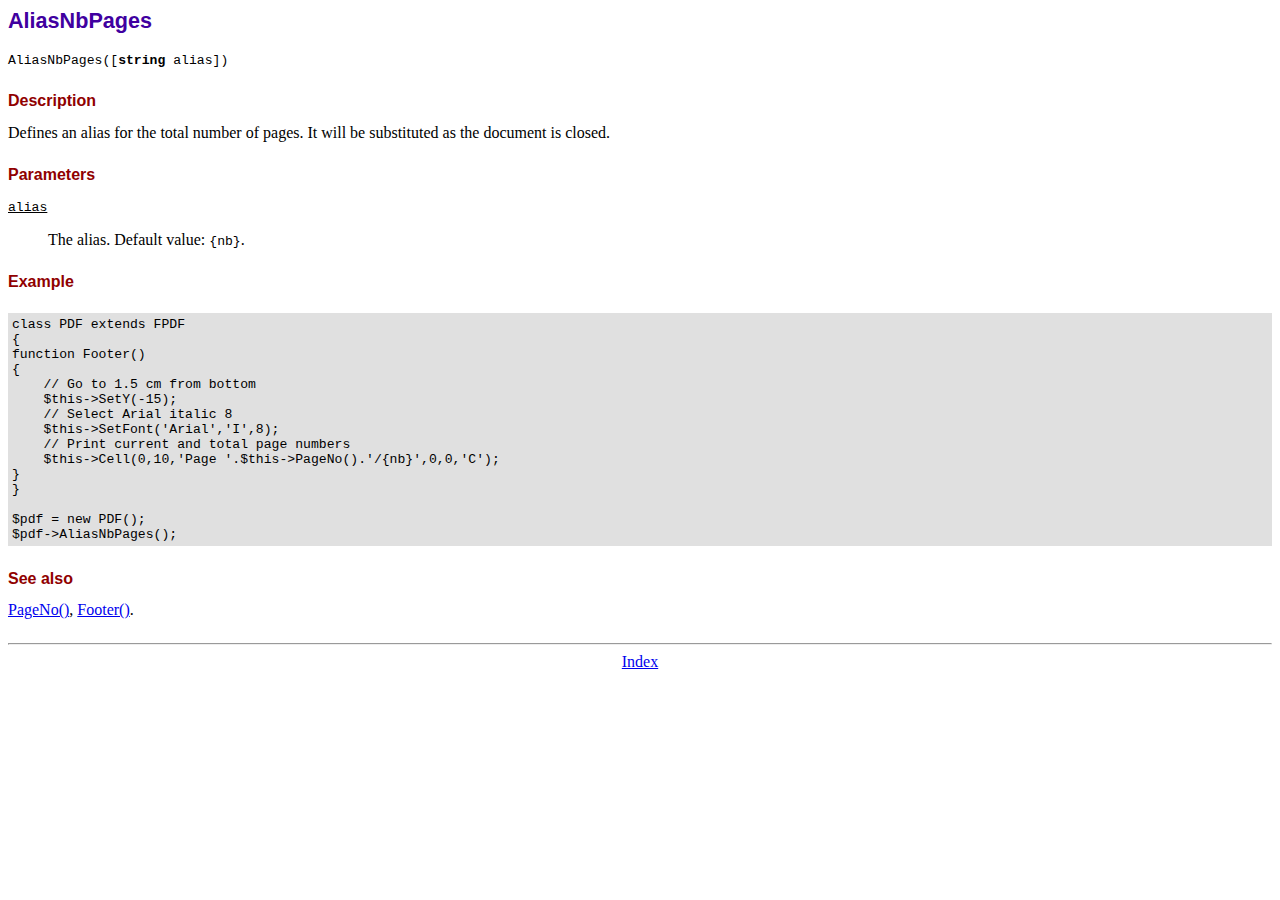
<file: Tools/FPDF/doc/aliasnbpages.htm>
<!DOCTYPE html PUBLIC "-//W3C//DTD HTML 4.01 Transitional//EN">
<html>
<head>
<meta http-equiv="Content-Type" content="text/html; charset=ISO-8859-1">
<title>AliasNbPages</title>
<link type="text/css" rel="stylesheet" href="../fpdf.css">
</head>
<body>
<h1>AliasNbPages</h1>
<code>AliasNbPages([<b>string</b> alias])</code>
<h2>Description</h2>
Defines an alias for the total number of pages. It will be substituted as the document is
closed.
<h2>Parameters</h2>
<dl class="param">
<dt><code>alias</code></dt>
<dd>
The alias. Default value: <code>{nb}</code>.
</dd>
</dl>
<h2>Example</h2>
<div class="doc-source">
<pre><code>class PDF extends FPDF
{
function Footer()
{
    // Go to 1.5 cm from bottom
    $this-&gt;SetY(-15);
    // Select Arial italic 8
    $this-&gt;SetFont('Arial','I',8);
    // Print current and total page numbers
    $this-&gt;Cell(0,10,'Page '.$this-&gt;PageNo().'/{nb}',0,0,'C');
}
}

$pdf = new PDF();
$pdf-&gt;AliasNbPages();</code></pre>
</div>
<h2>See also</h2>
<a href="pageno.htm">PageNo()</a>,
<a href="footer.htm">Footer()</a>.
<hr style="margin-top:1.5em">
<div style="text-align:center"><a href="index.htm">Index</a></div>
</body>
</html>
</file>
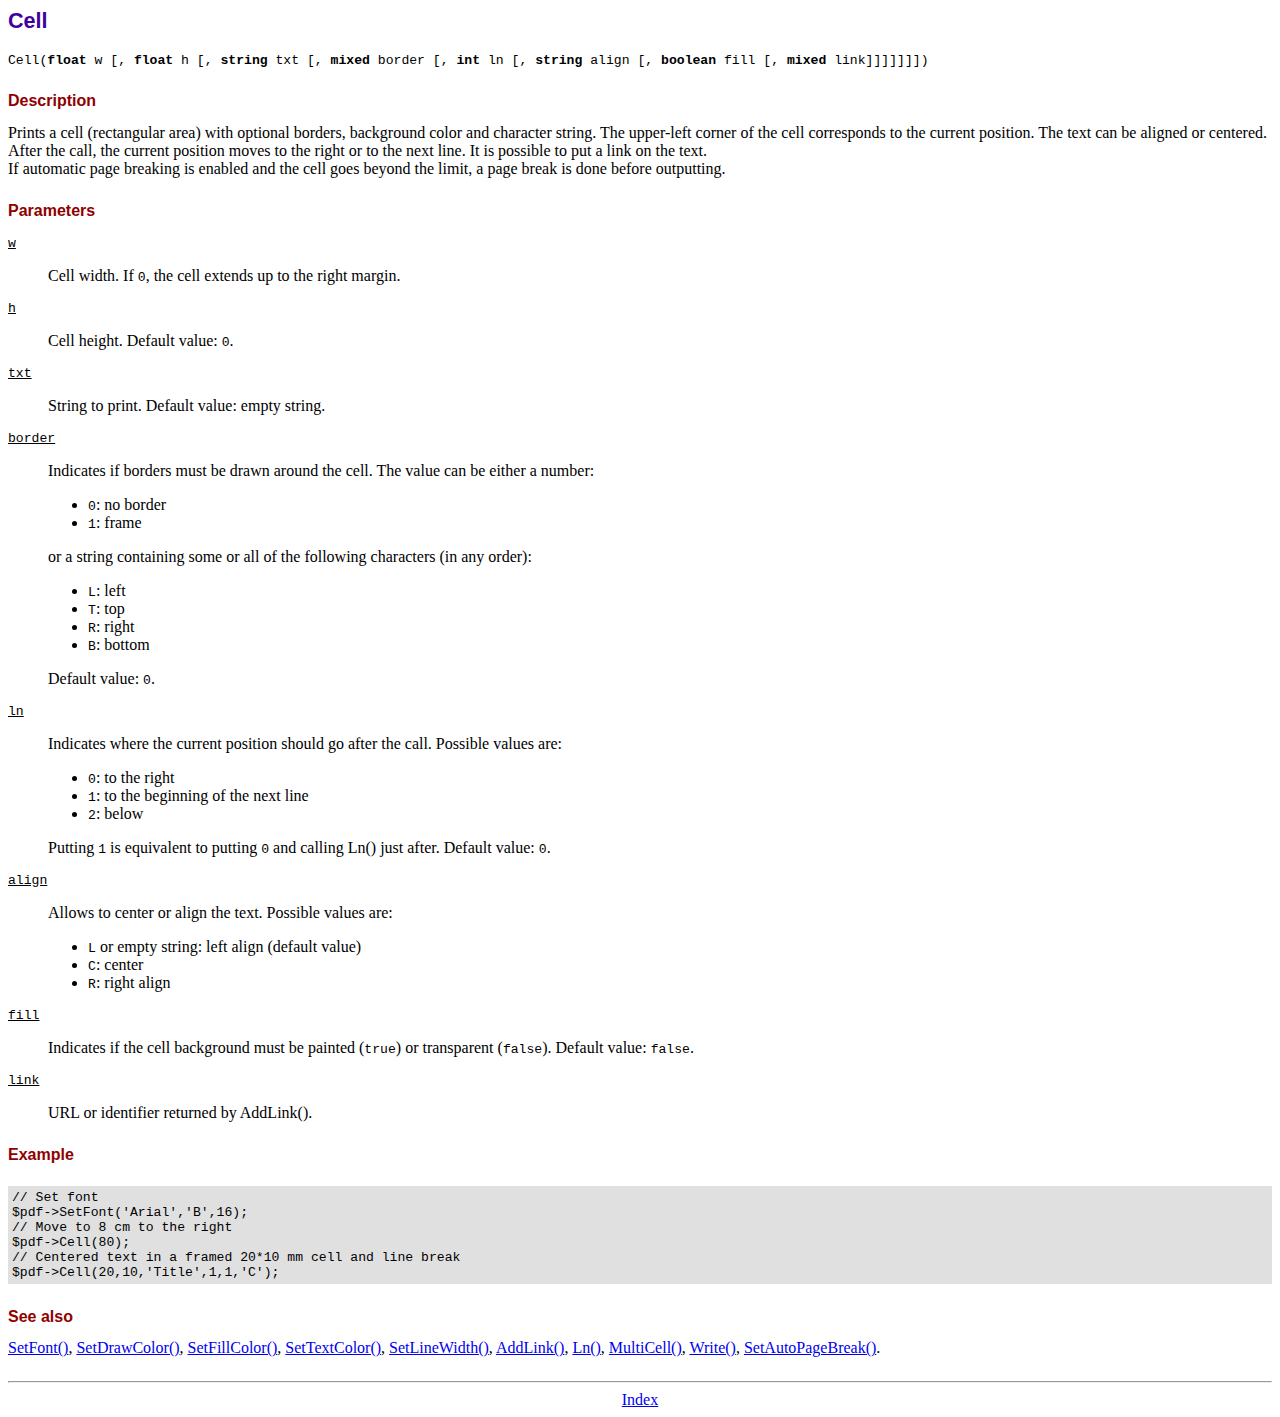
<file: Tools/FPDF/doc/cell.htm>
<!DOCTYPE html PUBLIC "-//W3C//DTD HTML 4.01 Transitional//EN">
<html>
<head>
<meta http-equiv="Content-Type" content="text/html; charset=ISO-8859-1">
<title>Cell</title>
<link type="text/css" rel="stylesheet" href="../fpdf.css">
</head>
<body>
<h1>Cell</h1>
<code>Cell(<b>float</b> w [, <b>float</b> h [, <b>string</b> txt [, <b>mixed</b> border [, <b>int</b> ln [, <b>string</b> align [, <b>boolean</b> fill [, <b>mixed</b> link]]]]]]])</code>
<h2>Description</h2>
Prints a cell (rectangular area) with optional borders, background color and character string.
The upper-left corner of the cell corresponds to the current position. The text can be aligned
or centered. After the call, the current position moves to the right or to the next line. It is
possible to put a link on the text.
<br>
If automatic page breaking is enabled and the cell goes beyond the limit, a page break is
done before outputting.
<h2>Parameters</h2>
<dl class="param">
<dt><code>w</code></dt>
<dd>
Cell width. If <code>0</code>, the cell extends up to the right margin.
</dd>
<dt><code>h</code></dt>
<dd>
Cell height.
Default value: <code>0</code>.
</dd>
<dt><code>txt</code></dt>
<dd>
String to print.
Default value: empty string.
</dd>
<dt><code>border</code></dt>
<dd>
Indicates if borders must be drawn around the cell. The value can be either a number:
<ul>
<li><code>0</code>: no border</li>
<li><code>1</code>: frame</li>
</ul>
or a string containing some or all of the following characters (in any order):
<ul>
<li><code>L</code>: left</li>
<li><code>T</code>: top</li>
<li><code>R</code>: right</li>
<li><code>B</code>: bottom</li>
</ul>
Default value: <code>0</code>.
</dd>
<dt><code>ln</code></dt>
<dd>
Indicates where the current position should go after the call. Possible values are:
<ul>
<li><code>0</code>: to the right</li>
<li><code>1</code>: to the beginning of the next line</li>
<li><code>2</code>: below</li>
</ul>
Putting <code>1</code> is equivalent to putting <code>0</code> and calling Ln() just after.
Default value: <code>0</code>.
</dd>
<dt><code>align</code></dt>
<dd>
Allows to center or align the text. Possible values are:
<ul>
<li><code>L</code> or empty string: left align (default value)</li>
<li><code>C</code>: center</li>
<li><code>R</code>: right align</li>
</ul>
</dd>
<dt><code>fill</code></dt>
<dd>
Indicates if the cell background must be painted (<code>true</code>) or transparent (<code>false</code>).
Default value: <code>false</code>.
</dd>
<dt><code>link</code></dt>
<dd>
URL or identifier returned by AddLink().
</dd>
</dl>
<h2>Example</h2>
<div class="doc-source">
<pre><code>// Set font
$pdf-&gt;SetFont('Arial','B',16);
// Move to 8 cm to the right
$pdf-&gt;Cell(80);
// Centered text in a framed 20*10 mm cell and line break
$pdf-&gt;Cell(20,10,'Title',1,1,'C');</code></pre>
</div>
<h2>See also</h2>
<a href="setfont.htm">SetFont()</a>,
<a href="setdrawcolor.htm">SetDrawColor()</a>,
<a href="setfillcolor.htm">SetFillColor()</a>,
<a href="settextcolor.htm">SetTextColor()</a>,
<a href="setlinewidth.htm">SetLineWidth()</a>,
<a href="addlink.htm">AddLink()</a>,
<a href="ln.htm">Ln()</a>,
<a href="multicell.htm">MultiCell()</a>,
<a href="write.htm">Write()</a>,
<a href="setautopagebreak.htm">SetAutoPageBreak()</a>.
<hr style="margin-top:1.5em">
<div style="text-align:center"><a href="index.htm">Index</a></div>
</body>
</html>
</file>
<file: css/estilos.css>
@font-face
{
	font-family: "Nunito";
	src: url("Nunito-Regular.ttf");
}
article
{
	border-radius: 0.5em;
	box-shadow: rgba(0,0,0,0.8) 0px 4px 10px;
}

body
{
	background-image: linear-gradient(bottom, rgb(224,221,208) 3%, rgb(245,241,237) 52%, rgb(245,241,233) 76%);
	background-image: -o-linear-gradient(bottom, rgb(224,221,208) 3%, rgb(245,241,237) 52%, rgb(245,241,233) 76%);
	background-image: -moz-linear-gradient(bottom, rgb(224,221,208) 3%, rgb(245,241,237) 52%, rgb(245,241,233) 76%);
	background-image: -webkit-linear-gradient(bottom, rgb(224,221,208) 3%, rgb(245,241,237) 52%, rgb(245,241,233) 76%);
	background-image: -ms-linear-gradient(bottom, rgb(224,221,208) 3%, rgb(245,241,237) 52%, rgb(245,241,233) 76%);

	background-image: -webkit-gradient(
		linear,
		left bottom,
		left top,
		color-stop(0.03, rgb(224,221,208)),
		color-stop(0.52, rgb(245,241,237)),
		color-stop(0.76, rgb(245,241,233))
	);
		display: inline-block;
		font-family: "Nunito";
		font-size: 16px;
		width: 100%;
}
header
{
	background: url("imagenes/Logo.png") no-repeat 50%;
	height: 12.5em;
	width: 100%;
}
footer
{
	background: none;
	/*
	bottom: 2em;
	position:absolute;
	*/
	right: 0;
	text-align: right;
}
#alertEstadoLogin
{
	display: none;
}
#frmLogin
{
	background: #F0F0F0;
	border-radius: 0.5em;
	box-shadow: rgba(0,0,0,0.8) 2px 2px 8px;
	display: block;
	margin: 1em auto;
	padding: 0.4em;
	text-align: center;
	width: 40%;
}
.inputForm
{
	margin: 0.8em 0 0.8em 0;
	padding: 0.4em 0.6em 0.4em 0.6em;
	width: 35%;
}
.labelForm
{
	float: left; 
	clear: right;
	margin: 0.4em 1.2em 0.4em 0;
	text-align: right;    
	width: 35%;
}

@media screen and (max-width: 800px) 
{
	#frmLogin
	{width: 100%;}
	
}
</file>
<file: Tools/FPDF/fpdf.css>
body {font-family:"Times New Roman",serif}
h1 {font:bold 135% Arial,sans-serif; color:#4000A0; margin-bottom:0.9em}
h2 {font:bold 100% Arial,sans-serif; color:#900000; margin-top:1.5em}
dl.param dt {text-decoration:underline}
dl.param dd {margin-top:1em; margin-bottom:1em}
dl.param ul {margin-top:1em; margin-bottom:1em}
tt, code, kbd {font-family:"Courier New",Courier,monospace; font-size:82%}
div.source {margin-top:1.4em; margin-bottom:1.3em}
div.source pre {display:table; border:1px solid #24246A; width:100%; margin:0em; font-family:inherit; font-size:100%}
div.source code {display:block; border:1px solid #C5C5EC; background-color:#F0F5FF; padding:6px; color:#000000}
div.doc-source {margin-top:1.4em; margin-bottom:1.3em}
div.doc-source pre {display:table; width:100%; margin:0em; font-family:inherit; font-size:100%}
div.doc-source code {display:block; background-color:#E0E0E0; padding:4px}
.kw {color:#000080; font-weight:bold}
.str {color:#CC0000}
.cmt {color:#008000}
p.demo {text-align:center; margin-top:-0.9em}
a.demo {text-decoration:none; font-weight:bold; color:#0000CC}
a.demo:link {text-decoration:none; font-weight:bold; color:#0000CC}
a.demo:hover {text-decoration:none; font-weight:bold; color:#0000FF}
a.demo:active {text-decoration:none; font-weight:bold; color:#0000FF}
</file>
<file: css/estilos_home.css>
@font-face
{
	font-family: "Nunito";
	src: url("Nunito-Regular.ttf");
}
	
body
{
	background: #f8f8f8;
	display: inline-block;
	font-family: "Nunito";
	font-size: 16px;
	padding: 0.4em;
	width: 100%;
}
header
{
	background: #D6D6D6;
	border-radius: 0.5em;
	box-shadow: rgba(0,0,0,0.8) 2px 2px 10px;
	height: 7em;
	width: 98%;
}
footer
{
	background: none;
	height: 2em;
	text-align: right;
}

.inputForm
{
	margin: 0.8em 0 0.8em 0;
	padding: 0.4em 0.6em 0.4em 0.6em;
	width: 35%;
	border-color: black;
	background-color: white;
}
.labelForm
{
	float: left; 
	clear: right;
	margin: 0.4em 1.2em 0.4em 0;
	text-align: right;    
	width: 35%;
}
#imgHeader
{
	height: 3.5em;
	width:auto;
}
#MainMenu
{
	width: 18%;
	/*border-style: solid solid none solid;*/
	border-color: #94AA74;
	border-size: 1px;
	border-width: 1px;
	margin: 0.25em 0.2em 0.2em 0em;
}
#MainMenu li a 
{
	
	background: #c0c0c0;
	color: #3b3b3b;
  	height: 2em;
  	display: inline;
	text-decoration: none;
}	
#MainMenu li a:link, #MainMenu li a:visited
{
	display: block;
	padding: 8px 0 0 10px;
}

#MainMenu li a:hover {
	color: white;
	background: #0274b0;
	/*padding: 8px 0 0 10px;*/
}
	
#SelectedSection
{
	display: inline-block; 
     
    border-left: 20px solid transparent; 
    border-top: 40px solid white;   
    -webkit-border-top-right-radius: 20px;
	-moz-border-radius-topright: 20px;
	border-top-right-radius: 20px;

    height: 10em;
    padding: 0px;
    line-height: 10%; 
    
	position: absolute;
	top: 4.74em;
	left: 21.5em;
	
	width: 40%;
}
#SelectedSection h4
{
		position: absolute;
		top: -2em;
		left: 1em;
}

#WelcomeMessage 
{ 
        font-weight: bold; 
        display: inline-block; 
     
        border-right: 30px solid transparent; 
        border-bottom: 60px solid #4c4c4c;   
     
        padding: 0 0 0.2em 0.3em;
        height: 0; 
        line-height: 50px; 
        width: 20em;
        
}
#WelcomeMessage h5
{
	color: white; 
}
.Seccion
{
	left: 19.5%;
	padding: 1em;
	position: absolute;
	top: 8.5em;
	width: 76.5%;
	background: white;
	box-shadow: rgba(0,0,0,0.8) 0px 4px 10px;
}
.Seccion_SinMenu
{
	left: 3.2em;
	position: absolute;
	top: 8.5em;
	width: 95%;
	background: white;
	box-shadow: rgba(0,0,0,0.8) 0px 4px 10px;
}
/*	background: PaleGoldenRod ;*/
	
#MyAccount_Options_CreatingUsers
#AccessData_Message, 
#alertEstadoLogin, 
#CompanyData, 
#CompanyData_Edit,
#CreatingUsers_Create,
#MyUsers_Delete, 
#MyUsers_DeleteAlert, 
#MyUsers_DeleteUser, 
#MyUsersEdit_CompanyData, 
#MyUsersEdit_Message, 
#MyUsers_Edit, 
#MyUsers_Edit_Confirm, 
#MyAccount_Options_CreatingUsers,
#MyAccount_Options_Permissions_Delete, 
#MyUsersEdit_Permissions,  
#PersonalInformation_Message,
#Users,
#tableDeleteMyUsers,
#MyUsers_Edit_Key,
#Users_Message,
#lnkOcultarMenu,
#MyUsersEdit_Message_Key,
#frmInpeccion_Preguntas,
#Inspeccion,
#DatosVehiculo,
#divDatosVehiculo,
#Inspeccion_Preguntas,
#Inspeccion_Evaluar,
#radioset_Empresas_Zonas,
#radioset_Multa_Zona,
#Multa,
#Vehiculos,
#Vehiculo_DatosVehiculo,
#cntVehiculo_Datos,
#rdbV_TipoInspeccion_Hallazgo, 
#rdbV_TipoInspeccion_Inmovilizar,
#Seguridad,
#Seguridad_Datos_Velocidad,
#rdbS_TipoInspeccion_Hallazgo,
#Seguridad_Datos_Alcoholimetria,
#cntTestAutomatica,
#Hallazgos

{
	display: none;
}
#MyUsers_InfoUser
{
	border-radius: 0.6em;
	border-style: solid;
	border-width: 2px;
	box-shadow: rgba(0,0,0,0.8) 0px 4px 10px;
	margin: 2em;
	padding: 2em;
	width: 90%;
}
#MyUsers_InfoUser li
{
	display: block;
	margin: 0 0 0 3em;
}
#MyUsers_InfoUser #MyUsers_InfoUser_Botones
{
	display: block;
	position: absolute;
	left: 4em;
	bottom: 3em;
	width: 4em;
}
#tableMyUsers td
{
	cursor: pointer;
}
.password {
	font-size : 12px;
	border : 1px solid #cc9933;
	/*width : 200px;*/
	font-family : arial, sans-serif;
}
.pstrength-minchar {
	font-size : 10px;
}

#MyAccount_Options_MyUsers
{
	margin: 1em;
}

.btnInspeccion
{
	background: #3399CC;
	border-radius: 0.5em;
	box-shadow: rgba(0,0,0,0.8) 2px 2px 10px;
	height: 3em;
	margin: 1em;
	padding: 0.4em;
	text-align: center;
	width: 10em;	
}
.btnInspeccion:hover
{
	background-color: peru;
	cursor: pointer;
}
#radioset_Empresas
{
	padding: 1em;
	display: none;
}
.Inspeccion_Evaluar
{
	background: #6699FF;
	border-radius: 0.5em;
	box-shadow: rgba(0,0,0,0.8) 2px 2px 10px;
	display : inline-block;
	height: 2em;
	margin: 1em;
	padding: 0.4em;
	width: 25%;
	vertical-align: top;
}
#Inspeccion_resultado
{
	margin: 2em;
}
#ConteoResultado article
{
	width : 25%;
}
#SubirArchivos
{
	border: none;
	width: 90%;
	overflow: auto;
}

@media screen and (max-width: 800px) 
{
	#imgHeader
	{height: auto;width: 40%;}

	#SelectedSection
	{
		background: blue;
		display: inline-block; 
	     
	    border: none; 

	    height: 2em;
	    padding: 0px;
	    line-height: 10%; 
	    margin: 0 0 1em 0;
	    
		position: absolute;
		top: 6.4em;
		left: 0em;
		vertical-align: top;
		width: 100%;
	}
	#SelectedSection h4
	{
		background: white;
		color: black;
		padding: 0;
		position: static;
		left: 0;
		margin: 0 0 1em 0;
		
		text-align: center;
	}

	#WelcomeMessage 
	{ 
	        font-weight: bold; 
	        display: block; 
	     
	        border: none; 
	     	padding: 0;
	     	margin: 0;
	        height: 0; 
	        line-height: 50px; 
	        width: 100%;
	}
	#WelcomeMessage h5
	{
		background: #4c4c4c;
		color: white; 
	}

	.Seccion
	{
		right: 0;
		padding: 1em;
		top: 9.7em;
		width: 74%;
	}
	.Seccion_SinMenu
	{
		top: 9.7em;
		width: 95%;
	}
	#lnkOcultarMenu
	{
		display: inline-block;
		background: url('imagenes/Menu-Callout.png')  no-repeat 50%, white;
		float: left;
		height: 2em;
		margin: 0;
		width: 2em;
	}
	#MainMenu
	{
		display: none;
		min-width: 80%;
	}
	.Seccion
	{
		left: 90%;
		width: 100%;
	}
	.Seccion_SinMenu
	{
		left: 1%;
		width: 100%;
	}
}
</file>
<file: Tools/datepicker/base.css>
div.datepicker {
  position: relative;
  font-family: Arial, Helvetica, sans-serif;
  font-size: 12px;
  width: 196px;
  height: 147px;
  position: absolute;
  cursor: default;
  top: 0;
  left: 0;
  display: none;
}
.datepickerContainer {
  position: absolute;
}

/* Hide border divs by default */
.datepickerBorderT,
.datepickerBorderB,
.datepickerBorderL,
.datepickerBorderR,
.datepickerBorderTL,
.datepickerBorderTR,
.datepickerBorderBL,
.datepickerBorderBR {
  display:none;
}

.datepickerHidden {
  display: none;
}
div.datepicker table {
  border-collapse:collapse;
}
div.datepicker a {
  color: black;
  text-decoration: none;
  cursor: default;
  outline: none;
}
div.datepicker table td {
  text-align: center;
  padding: 0;
  margin: 0;
}
div.datepicker th {
  text-align: center;
  color: #666666;
  font-weight: normal;
  padding:0;
}
div.datepicker tbody a {
  display: block;
}
.datepickerDays a {
  width: 20px;
  line-height: 16px;
  height: 16px;
  padding-right: 2px;
}
.datepickerYears a,
.datepickerMonths a{
  width: 39px;
  line-height: 36px;
  height: 36px;
  text-align: center;
}
.datepickerMonths td:first-child a,
.datepickerMonths td:last-child a,
.datepickerYears td:first-child a,
.datepickerYears td:last-child a {
  width:38px;
}
td.datepickerNotInMonth a {
  color: #666666;
}
tbody.datepickerDays td.datepickerSelected{
  background: #136A9F;
}
tbody.datepickerDays td.datepickerNotInMonth.datepickerSelected {
  background: #17384d;
}
tbody.datepickerYears td.datepickerSelected,
tbody.datepickerMonths td.datepickerSelected{
  background: #17384d;
}
div.datepicker td.datepickerSelected a {
  color:white;
}
div.datepicker a:hover,
div.datepicker a:hover {
  color: #88c5eb;
}
div.datepicker td.datepickerNotInMonth a:hover {
  color: #999999;
}
.datepickerSpace div {
  width: 20px;
}
.datepickerBlock {
  vertical-align:top;
}
a.datepickerGoNext,
a.datepickerGoPrev,
a.datepickerMonth {
  text-align: center;
  height: 20px;
  line-height: 20px;
  float:left;
}
div.datepicker th a.datepickerGoNext,
div.datepicker th a.datepickerGoPrev {
  width: 20px;
  color: #666666;
  display:none;
}
div.datepicker th a.datepickerMonth {
  width:114px;
  display:block;
}
/* Only display the previous/next arrows on the first/last calendars */
div.datepicker .datepickerFirstView th a.datepickerGoPrev,
div.datepicker .datepickerLastView th a.datepickerGoNext {
  display:block;
}
/* Compensate for the space lost by not having a previous arrow */
div.datepicker th a.datepickerMonth {
  margin-left:20px;
}
div.datepicker .datepickerFirstView th a.datepickerMonth {
  margin-left:0;
}
/* Day mode calendar body */
table.datepickerViewDays tbody.datepickerMonths,
table.datepickerViewDays tbody.datepickerYears {
  display: none;
}
/* Month mode calendar body */
table.datepickerViewMonths tbody.datepickerDays,
table.datepickerViewMonths tbody.datepickerYears,
table.datepickerViewMonths tr.datepickerDoW {
  display: none;
}
/* Year mode calendar body */
table.datepickerViewYears tbody.datepickerDays,
table.datepickerViewYears tbody.datepickerMonths,
table.datepickerViewYears tr.datepickerDoW {
  display: none;
}
td.datepickerDisabled a,
td.datepickerDisabled.datepickerNotInMonth a{
  color: #555555;
}
td.datepickerDisabled a:hover {
  color: #333333;
}
/* Not used by default, calendar cells can be marked as special if desired (doesn't seem to be totally working) */
div.datepicker tbody.datepickerDays td.datepickerSpecial a {
  background: #770000;
  color:white;
}
div.datepicker tbody.datepickerDays td.datepickerSpecial.datepickerSelected a {
  background: #aa0000;
}

/* style the 'not in month' day cell away */
tbody.datepickerDays td.datepickerNotInMonth.datepickerSelected {
  background-color:transparent;
}
div.datepicker td.datepickerNotInMonth a span {
  display:none;
}
div.datepicker td.datepickerNotInMonth a:hover span {
  display:none;
}
div.datepicker tbody.datepickerDays td.datepickerNotInMonth:hover {
  background-color: transparent;
}



      /* Style the calendar custom widget */
      
      #date-range-field {
        width: 290px;
        height: 26px;
        overflow: hidden;
        position: relative;
        cursor:pointer;
        border: 1px solid #CCCCCC;
        border-radius: 5px 5px 5px 5px;
      }
      #date-range-field a  {
        color:#B2B2B2;
        background-color:#F7F7F7;
        text-align:center;
        display: block;
        position: absolute;
        width: 26px;
        height: 23px;
        top: 0;
        right: 0;
        text-decoration: none;
        padding-top:6px;
        border-radius: 0 5px 5px 0;
      }
      #date-range-field span {
        font-size: 12px;
        font-weight: bold;
        color: #404040;
        position: relative;
        top: 0;
        height: 26px;
        line-height: 26px;
        left: 5px;
        width: 250px;
        text-align: center;
      }
      
      #datepicker-calendar {
        position: absolute;
        top: 27px;
        left: 0;
        overflow: hidden;
        width: 497px;
        height:153px;
        background-color: #F7F7F7;
        border: 1px solid #CCCCCC;
        border-radius: 0 5px 5px 5px;
        display:none;
        padding:10px 0 0 10px;
      }
      
      /* Remove default border from the custom widget since we're adding our own.  TBD: rework the dropdown calendar to use the default borders */
      #datepicker-calendar div.datepicker {
        background-color: transparent;
      border: none;
      border-radius: 0;
      padding: 0;
    }
</file>
<file: Tools/datepicker/clean.css>
/* Datepicker border styling */
.datepicker {
  background-color: #F7F7F7;
  border: 1px solid #CCCCCC;
  border-radius: 5px 5px 5px 5px;
  padding: 10px;
}

/* Tighten up the spacing between multiple calendars */
.datepickerSpace div {
  width:2px;
}

/* Grey background behind Month Name row, and blue text */
div.datepicker th {
  background-color:#DDDDDD;
}
div.datepicker th a.datepickerMonth {
  color:#008ED6;
  font-weight:normal;
}

/* style the day of week header cells */
div.datepicker th {
  color: black;
  font-weight: bold;
}
/* grey underline beneath day of week row */
div.datepicker table thead tr.datepickerDoW th {
  border-bottom: 1px solid #CCCCCC;
}

/* Black text, white background, and grey borders around day cells */
div.datepicker a,
div.datepicker a:hover {
  color: black;
}
div.datepicker table.datepickerViewDays,
div.datepicker table.datepickerViewMonths,
div.datepicker table.datepickerViewYears {
  background-color:white;
}
div.datepicker table tbody.datepickerDays td {
  border: 1px solid #F7F7F7;
}

/* blue cell color for selected days */
tbody.datepickerDays td.datepickerSelected {
  background-color:#0077CC;
}

/* Grey out dates in the future */
div.datepicker td.datepickerFuture a {
  color:#DDDDDD;
}

/* yellow cell background on hover */
div.datepicker tbody.datepickerDays td:hover {
  background-color: #FFCC33;
}

/* Bold today's date */
div.datepicker td.datepickerToday a {
  font-weight:bold;
}

/* cells are wider in the clean style */
.datepickerYears a, .datepickerMonths a {
  width: 42px;
}
.datepickerMonths td:first-child a,
.datepickerYears td:first-child a {
  width:39px;
}
div.datepicker th a.datepickerMonth {
  width:121px;
}
</file>
